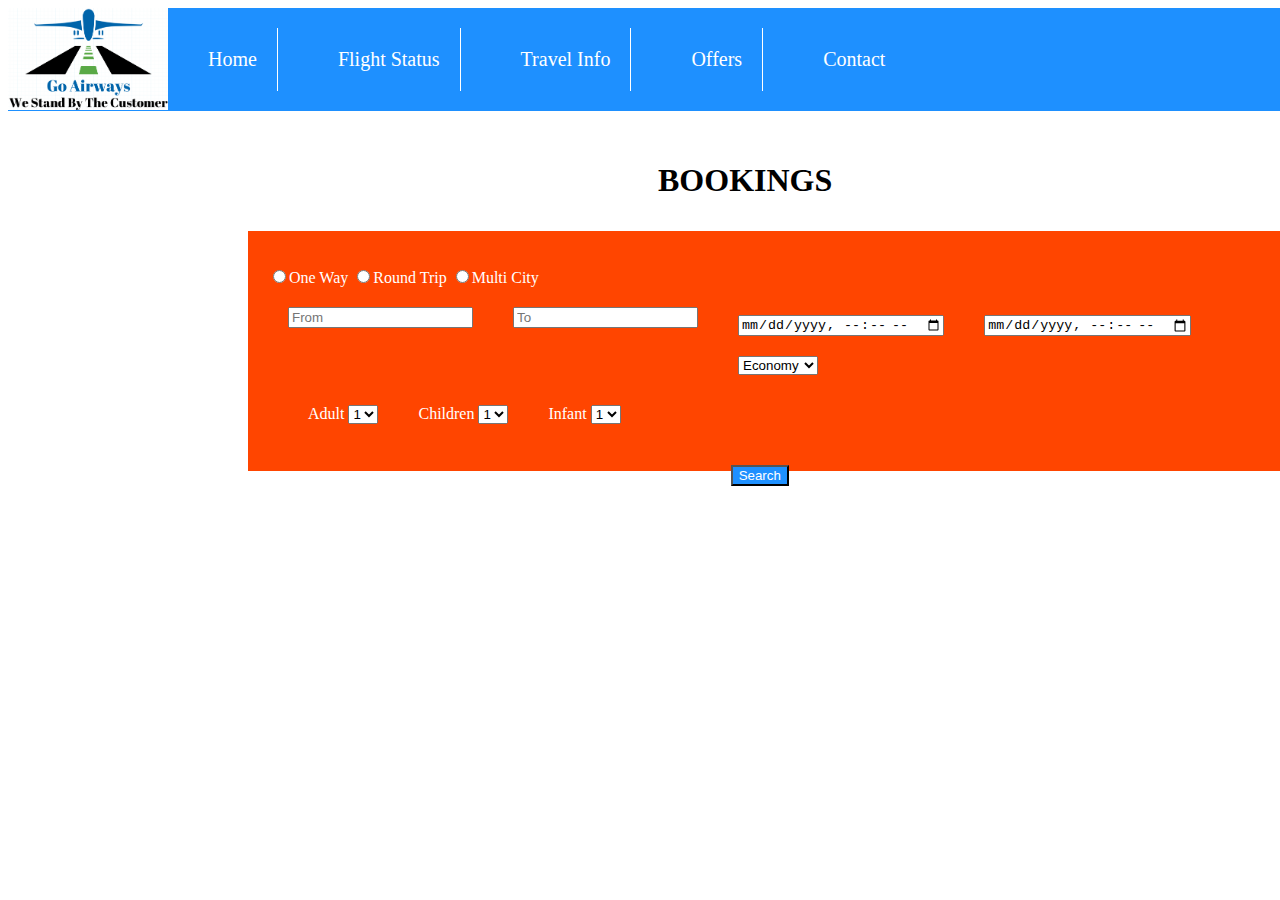
<file: Go Airways/bookings.html>
<html>

<head>
<title>Bookings</title>
</head>

<body>

<div style="float:left;width:1500;background-color:DodgerBlue;color:white;font-size:20px">
<div style="float:left"><img src="img/airline.jpg" width="160"></div>
<div style="float:left;margin:20px;padding:20px;border-right:1px solid white"><a href="index.html" style="text-decoration:none;color:white;font-size:20px">Home</a></div>
<div style="float:left;margin:20px;padding:20px;border-right:1px solid white"><a href="flightstatus.html" style="text-decoration:none;color:white;font-size:20px">Flight Status</a></div>
<div style="float:left;margin:20px;padding:20px;border-right:1px solid white"><a href="TravelInfo.html" style="text-decoration:none;color:white;font-size:20px">Travel Info</a></div>
<div style="float:left;margin:20px;padding:20px;border-right:1px solid white"><a href="offers.html" style="text-decoration:none;color:white;font-size:20px">Offers</a></div>
<div style="float:left;margin:20px;padding:20px"><a href="Contact" style="text-decoration:none;color:white;font-size:20px">Contact</a></div>
<div style="float:right;margin:20px;padding:20px"><a href="Login" style="text-decoration:none;color:white;font-size:20px">Login</a></div>
</div>

<div style="top:30px;position:relative;float:left;left:650px"><h1 align="center">BOOKINGS</h1></div> 

<div>

<div style="float:left;background-color:OrangeRed;width:1000px;padding:20px;color:white;height:200;margin:40px 240px">

<p><form>

<input type="radio" name="trip">One Way
<input type="radio" name="trip">Round Trip
<input type="radio" name="trip">Multi City
<br>
<input type="text" name="from" placeholder="From" style="float:left;margin:20px">
<input type="text" name="to" placeholder="To" style="float:left;margin:20px"><br>
<input type="datetime-local" name="dept" placeholder="Departing" style="float:left;margin:10px 20px">
<input type="datetime-local" name="ret" placeholder="Returning" style="float:left;margin:10px 20px">
<select name="seat" style="float:left;margin:10px 20px">
<option>Economy</option>
<option>Business</option>
<option>Executive</option>
</select>
<div style="float:left;margin:10px 20px">

<div style="float:left;margin:10px 20px">
Adult
<select name="adult">
<option>1</option>
<option>2</option>
<option>3</option>
<option>4</option>
<option>5</option>
<option>6</option>
<option>7</option>
<option>8</option>
<option>9</option>
</select>
</div>

<div style="float:left;margin:10px 20px">
Children
<select name="Children">
<option>1</option>
<option>2</option>
<option>3</option>
<option>4</option>
<option>5</option>
<option>6</option>
<option>7</option>
<option>8</option>
<option>9</option>
</select>
</div>

<div style="float:left;margin:10px 20px">
Infant
<select name="infant">
<option>1</option>
<option>2</option>
<option>3</option>
<option>4</option>
<option>5</option>
<option>6</option>
<option>7</option>
<option>8</option>
<option>9</option>
</select>
</div>

<input type="submit" value="Search" style="background-color:DodgerBlue;margin:70px 90px 10px;color:white">
</div>

</body>

</html>
</file>
